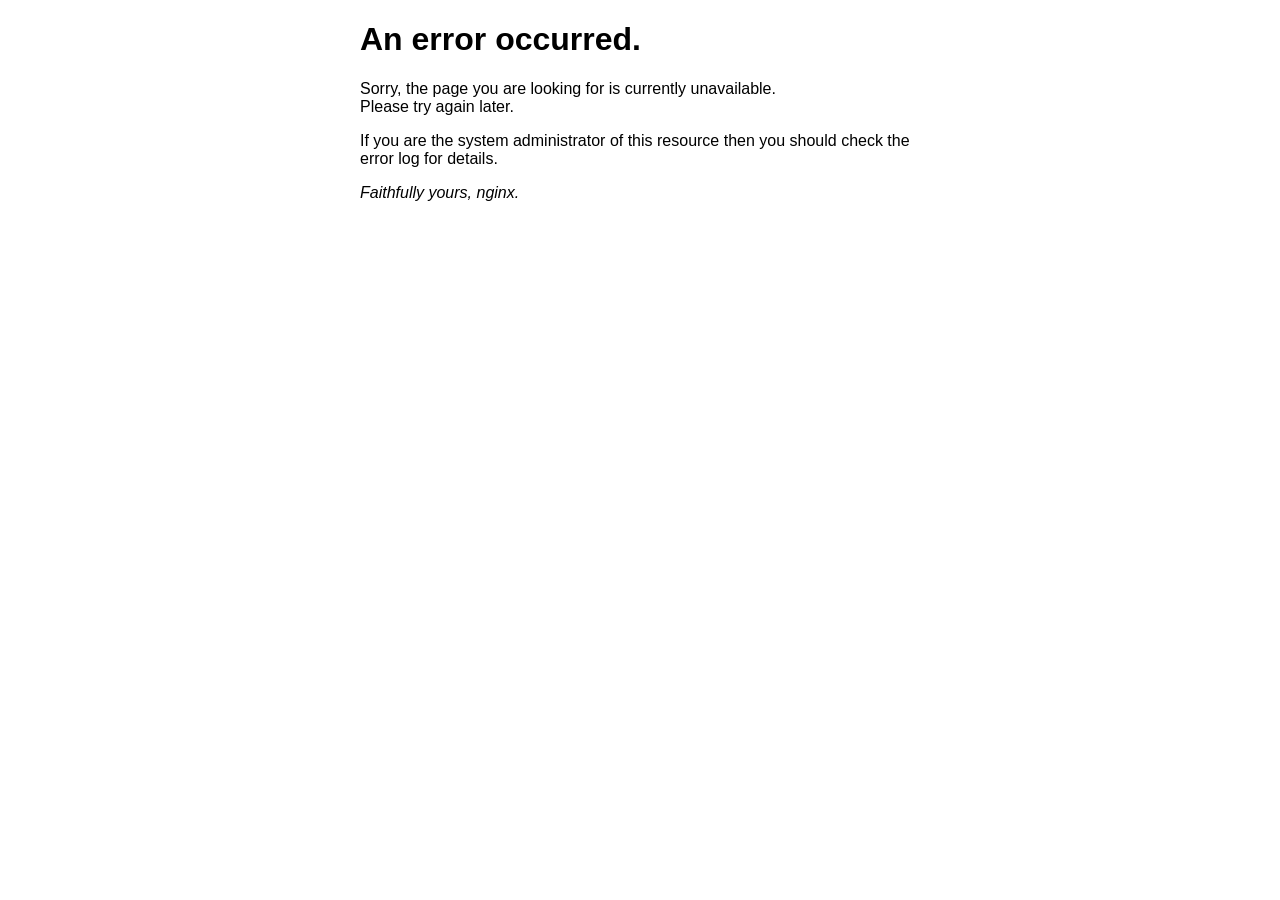
<file: nginx/html/50x.html>
<!DOCTYPE html>
<html>
<head>
<title>Error</title>
<style>
html { color-scheme: light dark; }
body { width: 35em; margin: 0 auto;
font-family: Tahoma, Verdana, Arial, sans-serif; }
</style>
</head>
<body>
<h1>An error occurred.</h1>
<p>Sorry, the page you are looking for is currently unavailable.<br/>
Please try again later.</p>
<p>If you are the system administrator of this resource then you should check
the error log for details.</p>
<p><em>Faithfully yours, nginx.</em></p>
</body>
</html>
</file>
